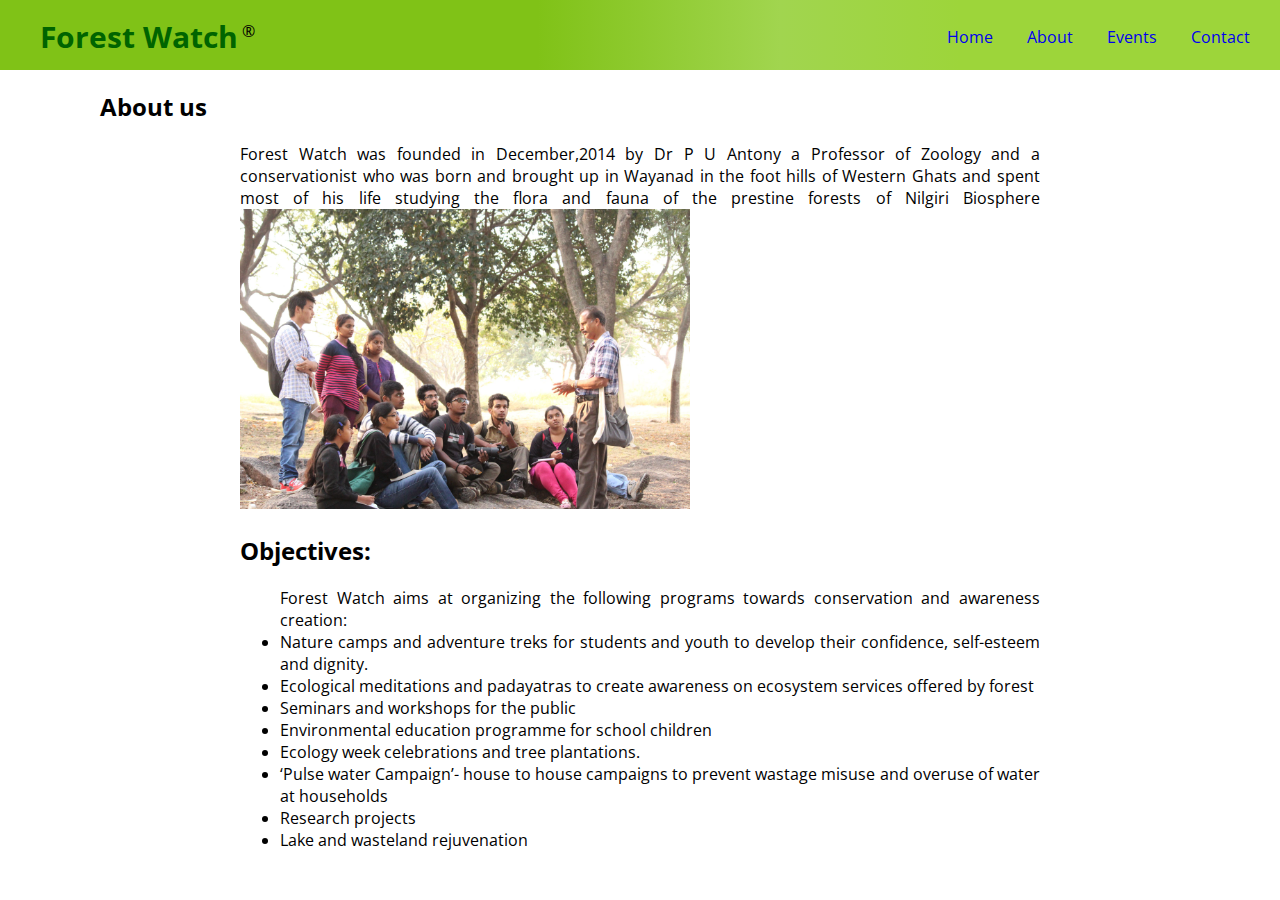
<file: about.html>
<!doctype html>
<html>
    <head>
        <title>Forest Watch | About</title>
        <link rel="stylesheet" type="text/css" href="css/about.css">
        <link href='http://fonts.googleapis.com/css?family=Open+Sans' rel='stylesheet' type='text/css'>
    </head>
    <body>
        <div id="container">
            <div id="header">
                <div id="home-title"><b>Forest Watch</b><sup><font size="3" color="black"> &reg;</font></sup></div>
                    <div id="navigator"> 
                
                        <nav>
                            <ul>
                                <li class="nav">
                                    <a href="index.html">Home</a> 
                        </li>                      
                                <li class="nav">
                                    <a href="/about.html">About</a> 
                        </li>                      
                                <li class="nav">
                                    <a href="/events.html">Events</a> 
                        </li>                       
                                <li class="nav">
                                    <a href="/contact.html">Contact</a>
                        </li>                      
                    </ul>
                </nav>
            </div>
        </div>
            <div id="title">
                <h2>About us</h2>
            </div>
            <div id="content">
                
                <p>
                    Forest Watch was founded in December,2014 by Dr P U Antony a Professor of Zoology and a conservationist who was born and brought up in Wayanad in the foot hills of Western Ghats and spent most of his life studying the flora and fauna of the prestine forests of Nilgiri Biosphere
                    <img id = "about-img"src="assets/about-img.jpg">
                <p>
                    <h2>Objectives:</h2>
                <ul>
                 
Forest Watch aims at organizing the following programs towards conservation and awareness creation:
<li> Nature camps and adventure treks for students and youth to develop their confidence, self-esteem and dignity.</li>
<li> Ecological meditations and  padayatras to create awareness on ecosystem services offered  by forest</li>
<li> Seminars and workshops for the public</li>
<li>  Environmental education programme for school children</li>
<li>  Ecology week celebrations and tree plantations.</li> 
<li> ‘Pulse water Campaign’- house to house campaigns to prevent wastage misuse and overuse of water at households</li>
<li> Research projects</li>
<li> Lake and wasteland rejuvenation</li>
                    </ul>
                </p>

                </p>
            </div>
        </div>
    </body>
</html>
</file>
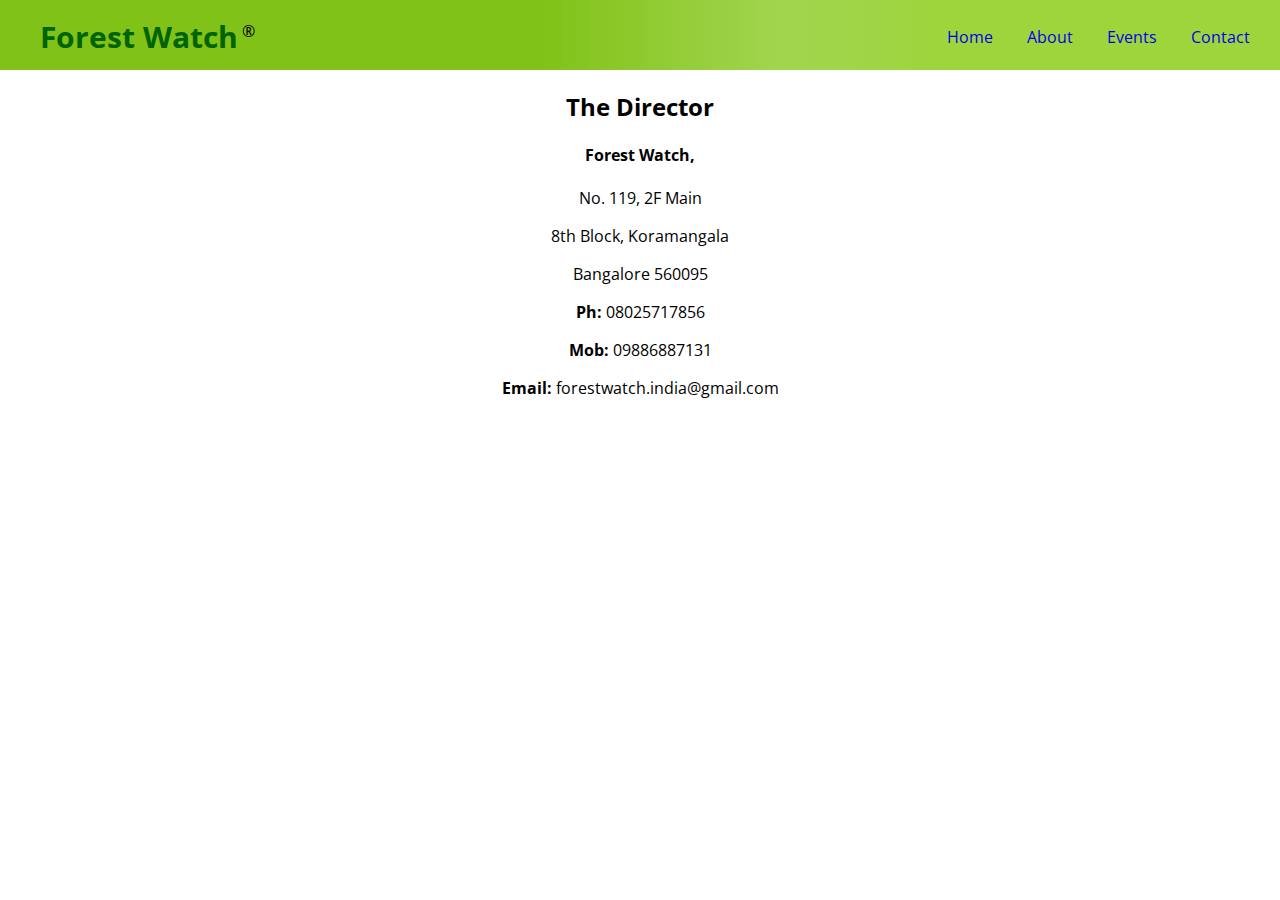
<file: contact.html>
<!doctype html>
<html>
    <head>
        <title>Forest Watch | Contact</title>
        <link rel="stylesheet" type="text/css" href="css/contact.css">
        <link href='http://fonts.googleapis.com/css?family=Open+Sans' rel='stylesheet' type='text/css'>
    </head>
    
    <body>
        <div id="container">
             <div id="header">
            <div id="home-title"><b>Forest Watch</b><sup><font size="3" color="black"> &reg;</font></sup></div>
            <div id="navigator"> 
                
                <nav>
                    <ul>
                        <li class="nav">
                            <a href="index.html">Home</a> 
                        </li>                      
                        <li class="nav">
                            <a href="/about.html">About</a> 
                        </li>                      
                        <li class="nav">
                            <a href="/events.html">Events</a> 
                        </li>                       
                        <li class="nav">
                            <a href="/contact.html">Contact</a>
                        </li>                      
                    </ul>
                </nav>
            </div>
        </div>
            <h2>The Director </h2>
            <h4>Forest Watch,</h4>
            <p>No. 119, 2F Main</p>
            <p>8th Block, Koramangala</p>
            <p>Bangalore 560095</p>
            <p><b>Ph:</b> 08025717856</p>
            <p><b>Mob:</b> 09886887131</p>
            <p><b>Email:</b> forestwatch.india@gmail.com</p>
        </div>
    </body>
</html>
</file>
<file: css/about.css>
body {
    margin: 0;
    text-align: center;
}

.nav{
    text-decoration: none;
    display: inline-block;
    color: #FFFFFF;
}
.nav a { 
    text-decoration: none;
    
}

#content{
/*    padding-top: 10px;*/
    font-family: 'Open Sans', sans-serif;
    width: 800px;
    margin-left: auto;
    margin-right: auto;
    text-align: justify;
}

#title{
    font-family: 'Open Sans', sans-serif;
    text-align: left;
    margin-left: 100px;
    padding-bottom: 0px;
}

#about-img {
/*    background-size: 100px 100px;*/
    padding-top: 15px;
    height: 300px;
    width: auto;
    background-repeat: no-repeat;
    padding-top: 0px;
    padding-right: 30px;
/*    float: left;*/
}

#home-title{ 
    color: #006400;
    font-size: 30px;
    padding-top: 10px;
/*    margin-bottom: auto;*/
    padding-left: 40px;
    display: inline-block;
    font-family: 'Open Sans', sans-serif;
}

#navigator{
    padding-top: 10px;
    padding-right: 30px;
    float: right;
    margin-right:15px;
    word-spacing: 30px;
    margin-top: auto;
    margin-right: auto;
    font-family: 'Open Sans', sans-serif;
}

#home-title{ 
    color: #006400;
    font-size: 30px;
    padding-top: 10px;
/*    margin-bottom: auto;*/
    padding-left: 40px;
    display: inline-block;
    font-family: 'Open Sans', sans-serif;
}

#header{
    text-align: left;
    height: 60px;
    padding-bottom: 10px;
    background: #80c217; /* Old browsers */
    background: -moz-linear-gradient(left, #80c217 20%, #80c217 42%, #a1d54f 61%, #9dd53a 75%, #9dd53a 87%, #9dd53a 87%, #9dd53a 89%, #9dd53a 100%, #7cbc0a 100%); /* FF3.6+ */
    background: -webkit-gradient(linear, left top, right top, color-stop(20%,#80c217), color-stop(42%,#80c217), color-stop(61%,#a1d54f), color-stop(75%,#9dd53a), color-stop(87%,#9dd53a), color-stop(87%,#9dd53a), color-stop(89%,#9dd53a), color-stop(100%,#9dd53a), color-stop(100%,#7cbc0a)); /* Chrome,Safari4+ */
    background: -webkit-linear-gradient(left, #80c217 20%,#80c217 42%,#a1d54f 61%,#9dd53a 75%,#9dd53a 87%,#9dd53a 87%,#9dd53a 89%,#9dd53a 100%,#7cbc0a 100%); /* Chrome10+,Safari5.1+ */
    background: -o-linear-gradient(left, #80c217 20%,#80c217 42%,#a1d54f 61%,#9dd53a 75%,#9dd53a 87%,#9dd53a 87%,#9dd53a 89%,#9dd53a 100%,#7cbc0a 100%); /* Opera 11.10+ */
    background: -ms-linear-gradient(left, #80c217 20%,#80c217 42%,#a1d54f 61%,#9dd53a 75%,#9dd53a 87%,#9dd53a 87%,#9dd53a 89%,#9dd53a 100%,#7cbc0a 100%); /* IE10+ */
    background: linear-gradient(to right, #80c217 20%,#80c217 42%,#a1d54f 61%,#9dd53a 75%,#9dd53a 87%,#9dd53a 87%,#9dd53a 89%,#9dd53a 100%,#7cbc0a 100%); /* W3C */
    filter: progid:DXImageTransform.Microsoft.gradient( startColorstr='#80c217', endColorstr='#7cbc0a',GradientType=1 );
}
</file>
<file: css/contact.css>
body {
    margin: 0;
    text-align: center;
}

.nav{
    text-decoration: none;
    display: inline-block;
    color: #FFFFFF;
}
.nav a { 
    text-decoration: none;
    
}


#home-title{ 
    color: #006400;
    font-size: 30px;
    padding-top: 10px;
/*    margin-bottom: auto;*/
    padding-left: 40px;
    display: inline-block;
    font-family: 'Open Sans', sans-serif;
}

#navigator{
    padding-top: 10px;
    padding-right: 30px;
    float: right;
    margin-right:15px;
    word-spacing: 30px;
    margin-top: auto;
    margin-right: auto;
    font-family: 'Open Sans', sans-serif;
}

#container{
    font-family: 'Open Sans', sans-serif;
}

#header{
    text-align: left;
    height: 60px;
    padding-bottom: 10px;
    background: #80c217; /* Old browsers */
    background: -moz-linear-gradient(left, #80c217 20%, #80c217 42%, #a1d54f 61%, #9dd53a 75%, #9dd53a 87%, #9dd53a 87%, #9dd53a 89%, #9dd53a 100%, #7cbc0a 100%); /* FF3.6+ */
    background: -webkit-gradient(linear, left top, right top, color-stop(20%,#80c217), color-stop(42%,#80c217), color-stop(61%,#a1d54f), color-stop(75%,#9dd53a), color-stop(87%,#9dd53a), color-stop(87%,#9dd53a), color-stop(89%,#9dd53a), color-stop(100%,#9dd53a), color-stop(100%,#7cbc0a)); /* Chrome,Safari4+ */
    background: -webkit-linear-gradient(left, #80c217 20%,#80c217 42%,#a1d54f 61%,#9dd53a 75%,#9dd53a 87%,#9dd53a 87%,#9dd53a 89%,#9dd53a 100%,#7cbc0a 100%); /* Chrome10+,Safari5.1+ */
    background: -o-linear-gradient(left, #80c217 20%,#80c217 42%,#a1d54f 61%,#9dd53a 75%,#9dd53a 87%,#9dd53a 87%,#9dd53a 89%,#9dd53a 100%,#7cbc0a 100%); /* Opera 11.10+ */
    background: -ms-linear-gradient(left, #80c217 20%,#80c217 42%,#a1d54f 61%,#9dd53a 75%,#9dd53a 87%,#9dd53a 87%,#9dd53a 89%,#9dd53a 100%,#7cbc0a 100%); /* IE10+ */
    background: linear-gradient(to right, #80c217 20%,#80c217 42%,#a1d54f 61%,#9dd53a 75%,#9dd53a 87%,#9dd53a 87%,#9dd53a 89%,#9dd53a 100%,#7cbc0a 100%); /* W3C */
    filter: progid:DXImageTransform.Microsoft.gradient( startColorstr='#80c217', endColorstr='#7cbc0a',GradientType=1 );
}
</file>
